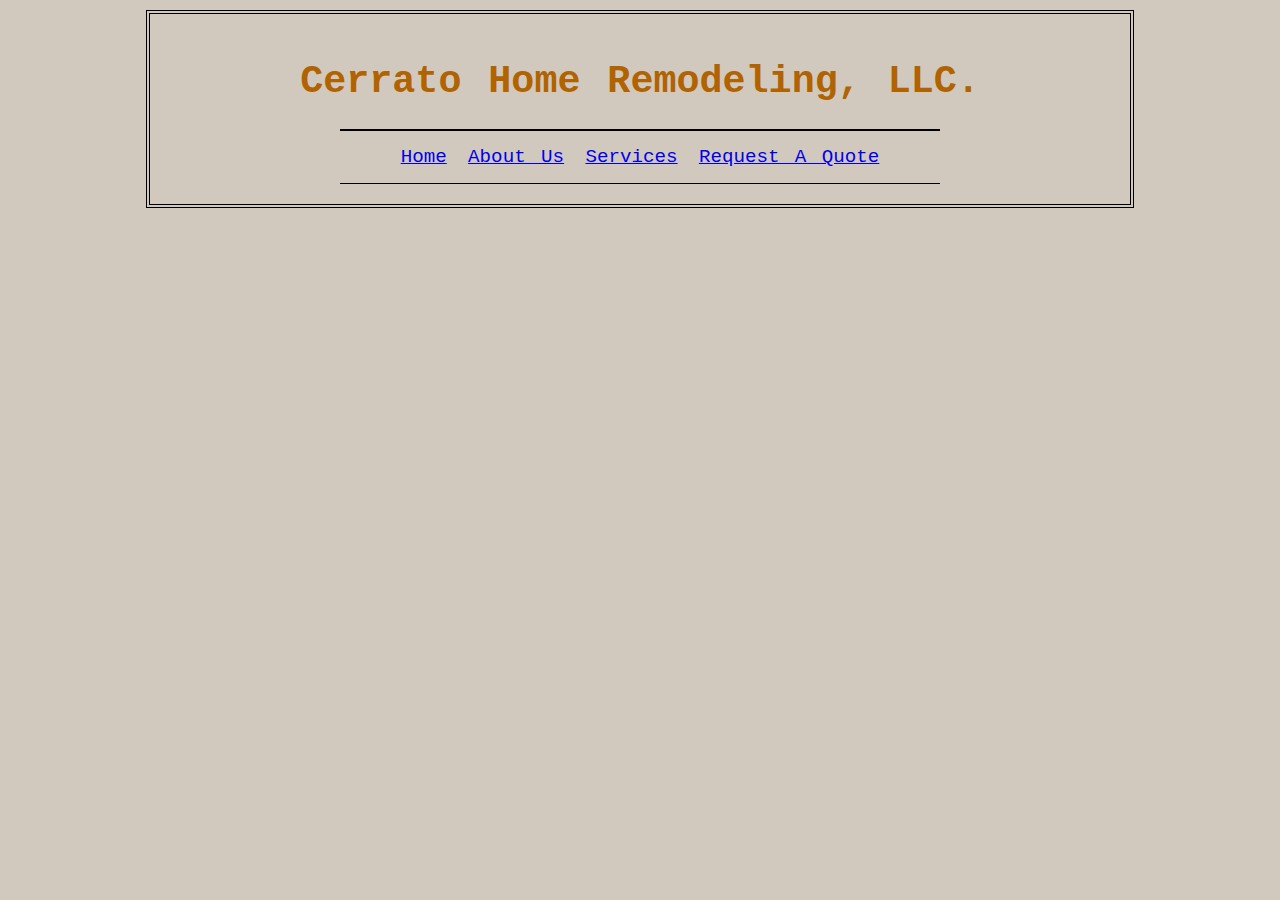
<file: index.html>
<!DOCTYPE html>
<html lang="en">
    <head>
        <meta charset="utf-8">
        <title>Cerrato Home Remodeling</title>
        <link rel="stylesheet" href="styles/index.css">
    </head>
    

    <body>
        
        <div id="header_section">
            <div>
                <h1>Cerrato Home Remodeling, LLC.</h1>
            </div>
            
        <!--Task bar section with options-->
        <ul id="Taskbar_Navigation">
            <li class="on"><a href="index.html">Home</a></li>
            <li class="coming-soon"><a href="page_sections/about_us.html">About Us</a></li>
            <li class="coming-soon"><a href="page_sections/services.html">Services</a></li>
            <li class="coming-soon"><a href="page_sections/request_a_quote.html">Request A Quote</a></li>
        </ul>
        </div>
        
        
    </body>
</html>
</file>
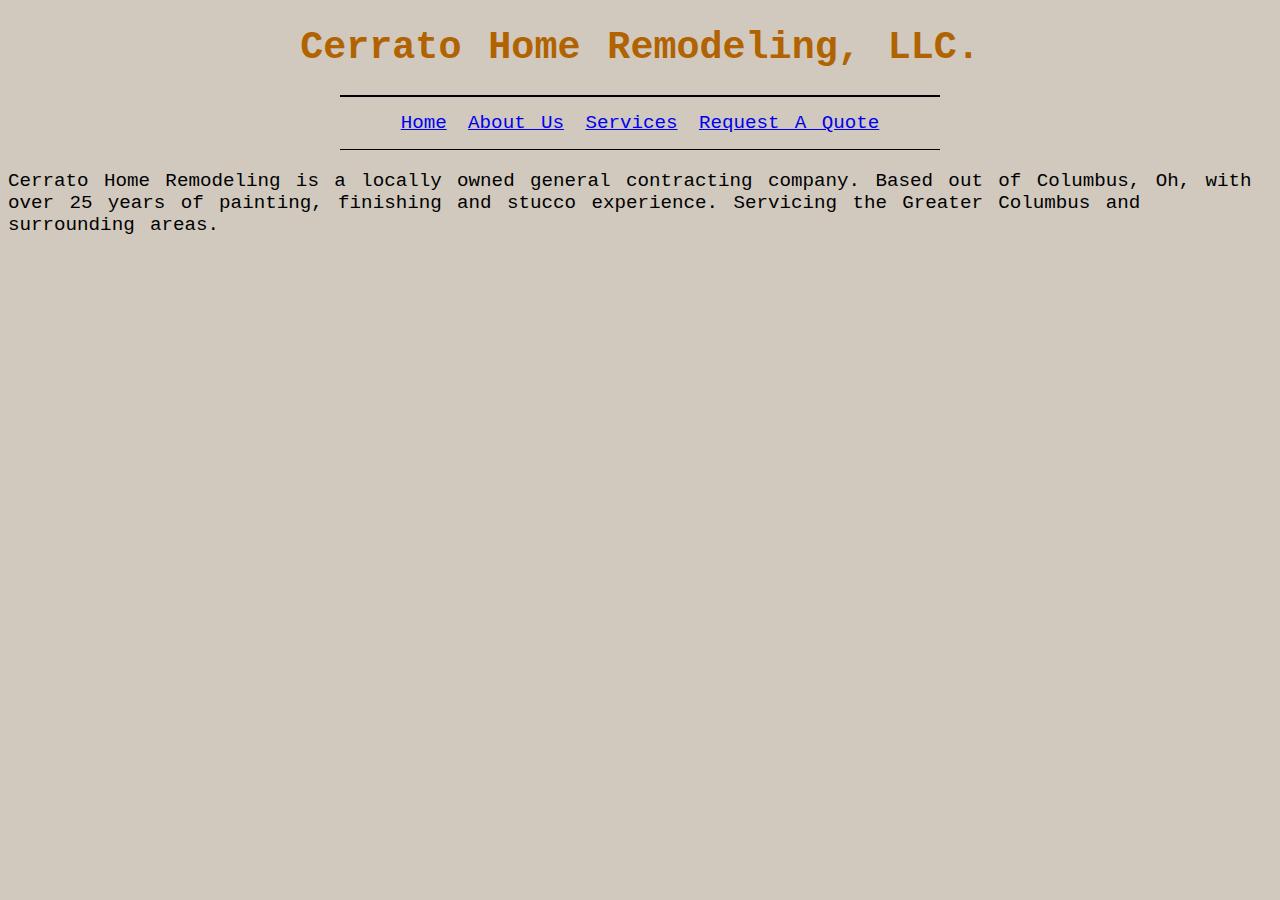
<file: page_sections/about_us.html>
<!DOCTYPE html>
<html lang="en">
    <head>
        <meta charset="utf-8">
        <title>CHR - About Us</title>
        <link rel="stylesheet" href="../styles/index.css">
    </head>

    <body>
        
        <div id="page">
            <div class ="fontfamily">
                <h1>Cerrato Home Remodeling, LLC.</h1>
            </div>
            
    
        <ul id="Taskbar_Navigation">
            <li><a href="../index.html" class="on">Home</a></li>
            <li><a href="about_us.html">About Us</a></li>
            <li><a href="services.html">Services</a></li>
            <li><a href="request_a_quote.html">Request A Quote</a></li>
        </ul>
        </div>

        <p>
            Cerrato Home Remodeling is a locally owned general contracting company. 
            Based out of Columbus, Oh, with over 25 years of painting, finishing and stucco experience. 
            Servicing the Greater Columbus and surrounding areas.
        </p>
        
    </body>
</file>
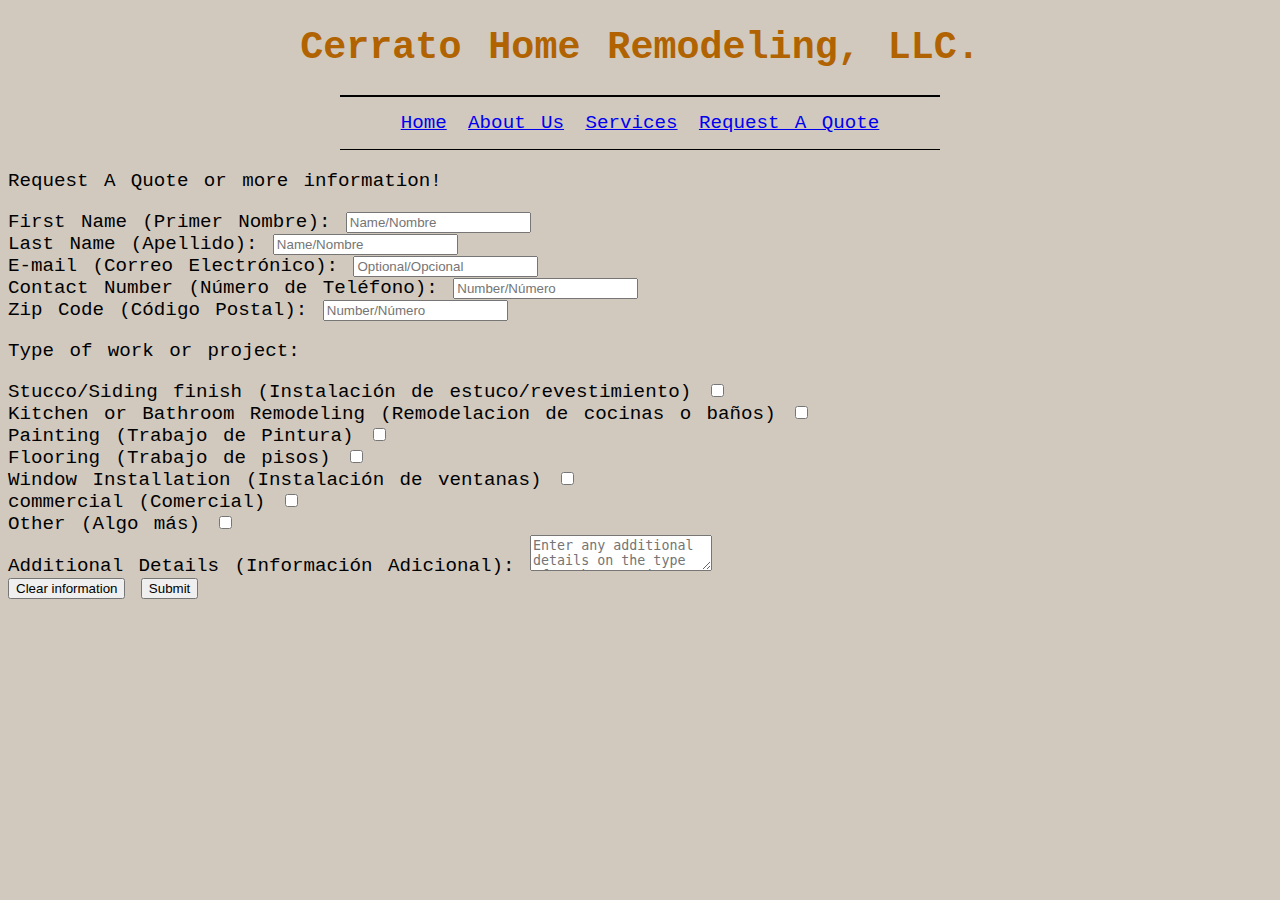
<file: page_sections/request_a_quote.html>
<!DOCTYPE html>
<html lang="en">
    <head>
        <meta charset="utf-8">
        <title>CHR - Request-A-Quote</title>
        <link rel="stylesheet" href="../styles/index.css">
    </head>
    

    <body>
        
        <div id="page">
            <div class ="fontfamily">
                <h1>Cerrato Home Remodeling, LLC.</h1>
            </div>
            
    
        <ul id="Taskbar_Navigation">
            <li><a href="../index.html" class="on">Home</a></li>
            <li><a href="about_us.html">About Us</a></li>
            <li><a href="services.html">Services</a></li>
            <li><a href="request_a_quote.html">Request A Quote</a></li>
        </ul>
        </div>
        
        <p>
            Request A Quote or more information!
            
        </p>

        <!--Form section collecting user information-->
        <form action="user_results.html" method="get">
            <div class="First">
                <label for="fName">First Name (Primer Nombre):</label>
                <input name="fName" id="fName" type="text" placeholder="Name/Nombre" required>
            </div>

            <div class="lName">
                <label for="lName">Last Name (Apellido):</label>
                <input name="lName" id="lName" type="text" placeholder="Name/Nombre" required>
            </div>

            <div class="email">
                <label for="email">E-mail (Correo Electrónico):</label>
                <input name="email" id="email" type="email" placeholder="Optional/Opcional">
            </div>

            <div class="phone">
                <label for="phone">Contact Number (Número de Teléfono):</label>
                <input name="phone" id="phone" type="tel" placeholder="Number/Número" required>
            </div>

            <div class="zipcode">
                <label for="zipcode">Zip Code (Código Postal):</label>
                <input name="zipcode" id="zipcode" type="tel" placeholder="Number/Número" required>
            </div>

            <p class="checkboxes">Type of work or project:</p>
            <div class="checkboxes">
                <label for="stucco">Stucco/Siding finish (Instalación de estuco/revestimiento)</label>
                <input type="checkbox" name="stucco" id="stucco"/><br>

                <label for="kitchenBathroom">Kitchen or Bathroom Remodeling (Remodelacion de cocinas o baños)</label>
                <input type="checkbox" name="kitchenBathroom" id="kitchenBathroom"/><br>

                <label for="painting">Painting (Trabajo de Pintura)</label>
                <input type="checkbox" name="painting" id="painting"/><br>

                <label for="flooring">Flooring (Trabajo de pisos)</label>
                <input type="checkbox" name="flooring" id="flooring"/><br>

                <label for="window">Window Installation (Instalación de ventanas)</label>
                <input type="checkbox" name="window" id="window"/><br>

                <label for="commercial">commercial (Comercial)</label>
                <input type="checkbox" name="comments" id="commercial"/><br>

                <label for="other">Other (Algo más)</label>
                <input type="checkbox" name="other" id="other"/><br>
            </div>

            <div class="jobDetails">
                <label for="jobDetails">Additional Details (Información Adicional):</label>
                <textarea name="comments" id="comments" 
                placeholder="Enter any additional details on the type of work or project. (Ingrese cualquier detalle adicional sobre el tipo de trabajo o proyecto.)" required></textarea>
            </div>

            <button type="reset">Clear information</button>
            <button type="submit">Submit</button>
            

        </form>
    </body>
</file>
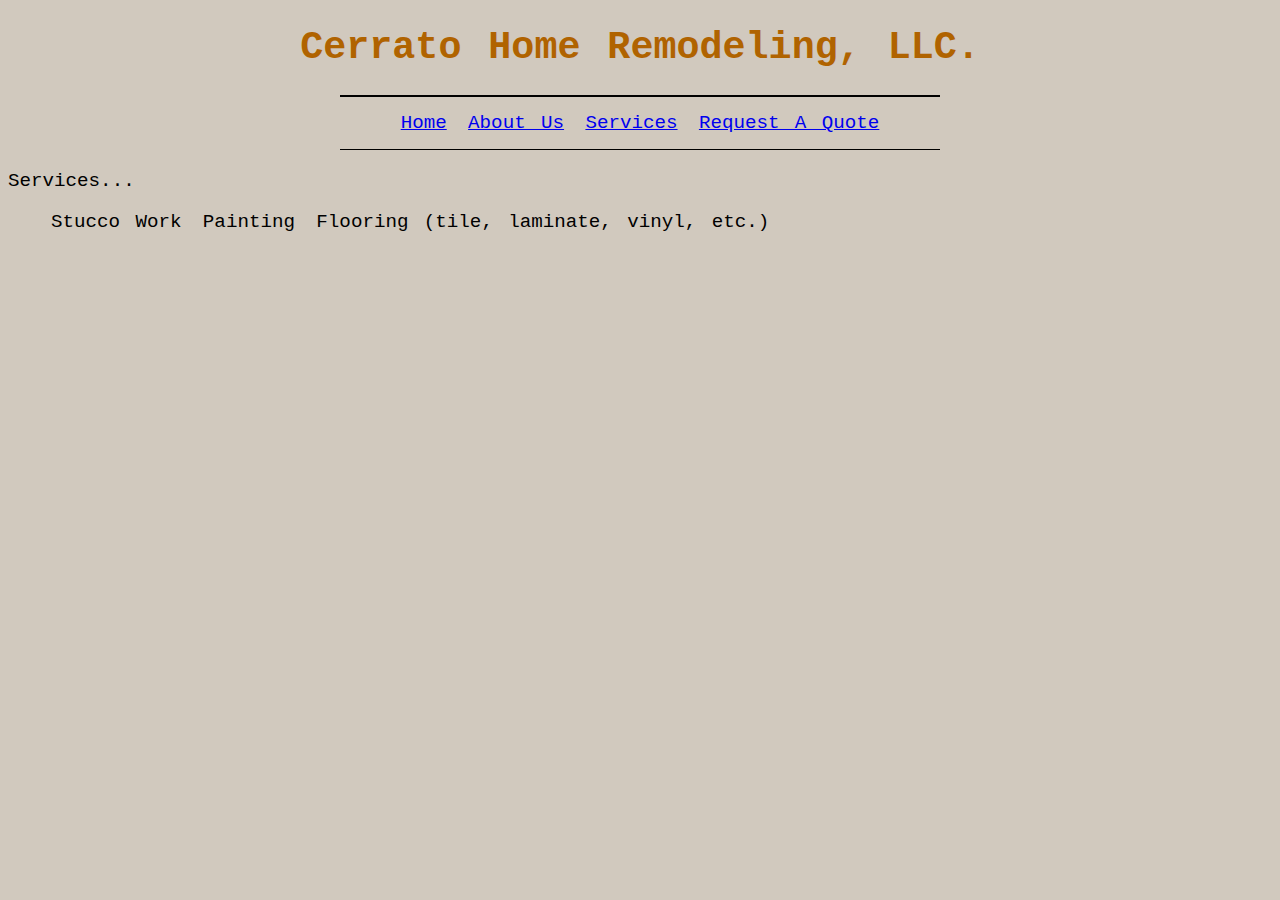
<file: page_sections/services.html>
<!DOCTYPE html>
<html lang="en">
    <head>
        <meta charset="utf-8">
        <title>CHR - Services</title>
        <link rel="stylesheet" href="../styles/index.css">
    </head>
    

    <body>
        
        <div id="page">
            <div class ="fontfamily">
                <h1>Cerrato Home Remodeling, LLC.</h1>
            </div>
            
    
        <ul id="Taskbar_Navigation">
            <li><a href="../index.html" class="on">Home</a></li>
            <li><a href="about_us.html">About Us</a></li>
            <li><a href="services.html">Services</a></li>
            <li><a href="request_a_quote.html">Request A Quote</a></li>
        </ul>
        </div>

        <p>
            Services...
            <ul>
                <li>Stucco Work</li>
                <li>Painting</li>
                <li>Flooring (tile, laminate, vinyl, etc.)</li>
            </ul>
        </p>
        
    </body>
</file>
<file: styles/index.css>
body {
    background-color: rgb(209   201 190 );
    font-size: 120%;
    font-family: 'Courier New', Courier, monospace;
    word-spacing: 0.20em;
}

h1 {
    color: rgb(176  99  0);
    text-align: center;
    
}

#header_section {
    max-width: 940px;
    min-width: 720px;
    margin: 10px auto 10px auto;
    padding: 20px;
    border: 4px double #000;
}

#Taskbar_Navigation {
    width: 570px;
    padding: 15px;
    margin: 0px auto 0px auto;
    border-top: 2px solid #000;
    border-bottom: 1px solid #000;
    text-align: center;
}

li {
    display: inline;
    margin: 0px 3px;
}

img {
    border-color: black;
    border-width: 5px;
    width: auto;
    height: 750px;
}
</file>
